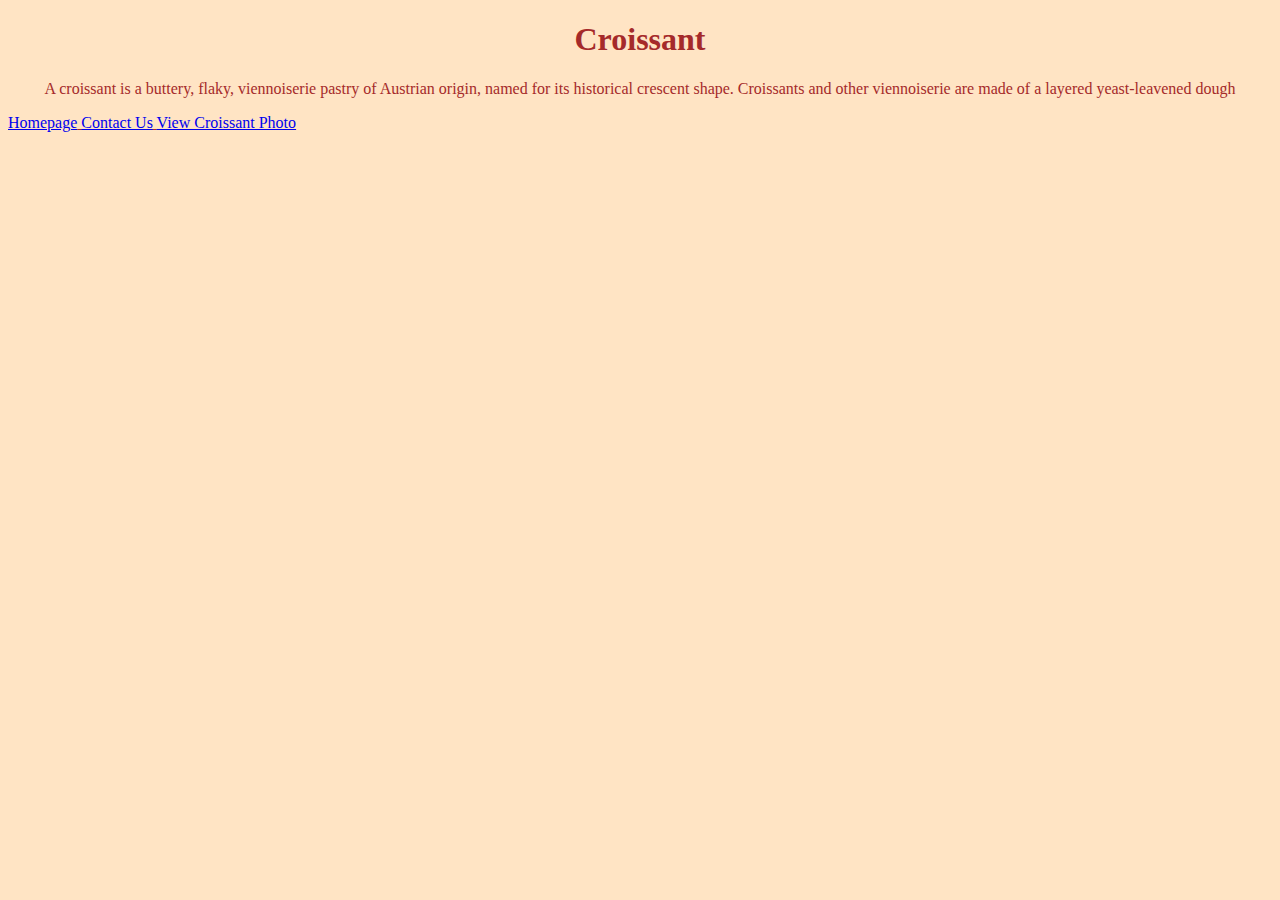
<file: index.html>
<!DOCTYPE html>
<html lang="en">
  <head>
    <meta charset="UTF-8" />
    <meta name="viewport" content="width=device-width, initial-scale=1.0" />
    <title>Croissants by Laura</title>
    <meta
      name="description"
      content=" Best Crossaints in Harare at low prices"
    />
    <link rel="stylesheet" href="/css/styles.css" />
  </head>
  <body>
    <h1>Croissant</h1>
    <p>
      A croissant is a buttery, flaky, viennoiserie pastry of Austrian origin,
      named for its historical crescent shape. Croissants and other viennoiserie
      are made of a layered yeast-leavened dough
    </p>
    <footer>
      <a href="/" title="Home">Homepage</a>
      <a href="contact.html">Contact Us</a>
      <a href="photo.html">View Croissant Photo</a>
    </footer>
  </body>
</html>
</file>
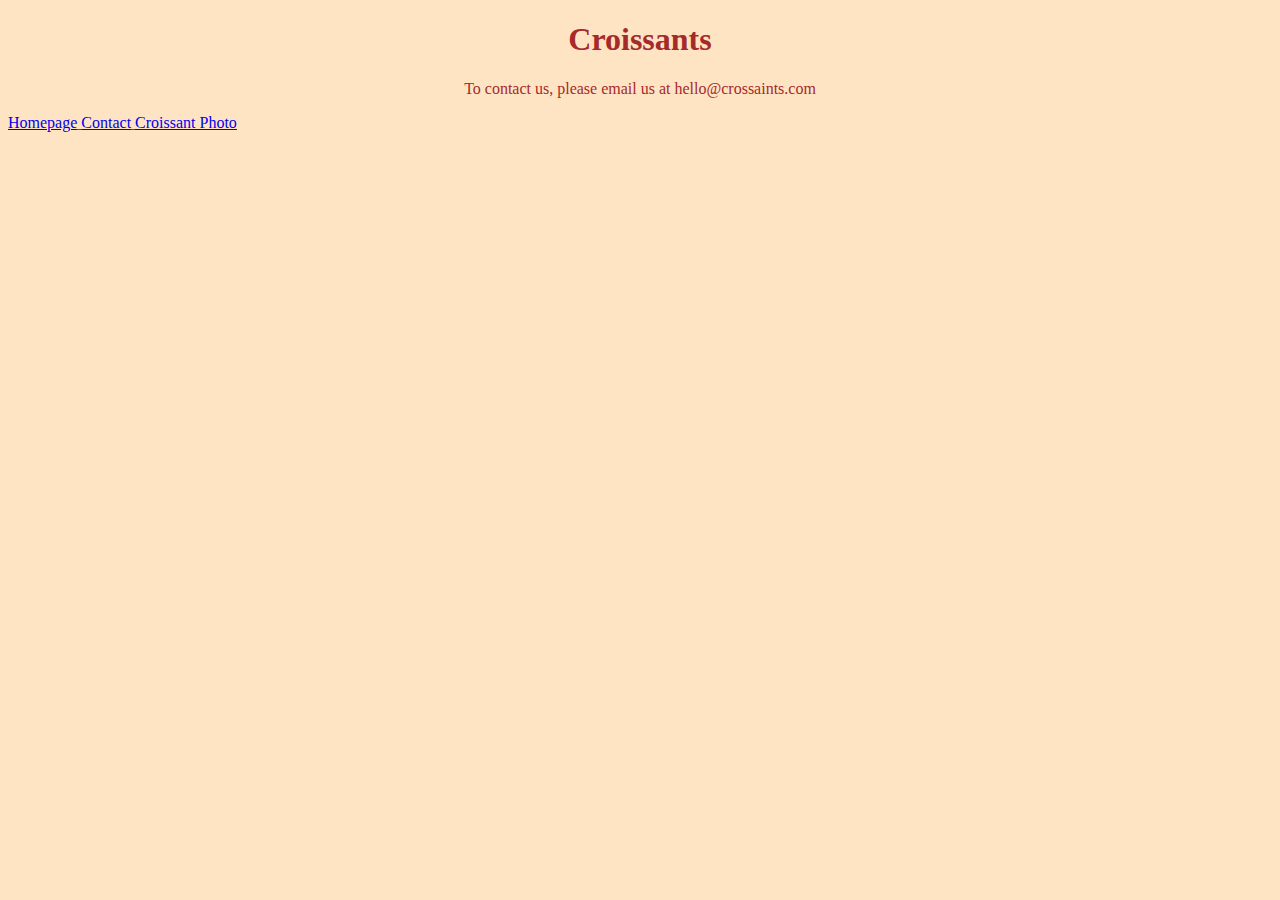
<file: contact.html>
<!DOCTYPE html>
<html lang="en">
  <head>
    <meta charset="UTF-8" />
    <meta name="viewport" content="width=device-width, initial-scale=1.0" />
    <title>Laura's Croissant</title>
    <meta name="description" content=" Contact for Laura's Croissant" />
    <link rel="stylesheet" href="/css/styles.css" />
  </head>
  <body>
    <h1>Croissants</h1>
    <p>To contact us, please email us at hello@crossaints.com</p>
    <footer>
      <a href="index.html" title="Home">Homepage</a>
      <a href="contact.html">Contact</a>
      <a href="photo.html">Croissant Photo</a>
    </footer>
  </body>
</html>
</file>
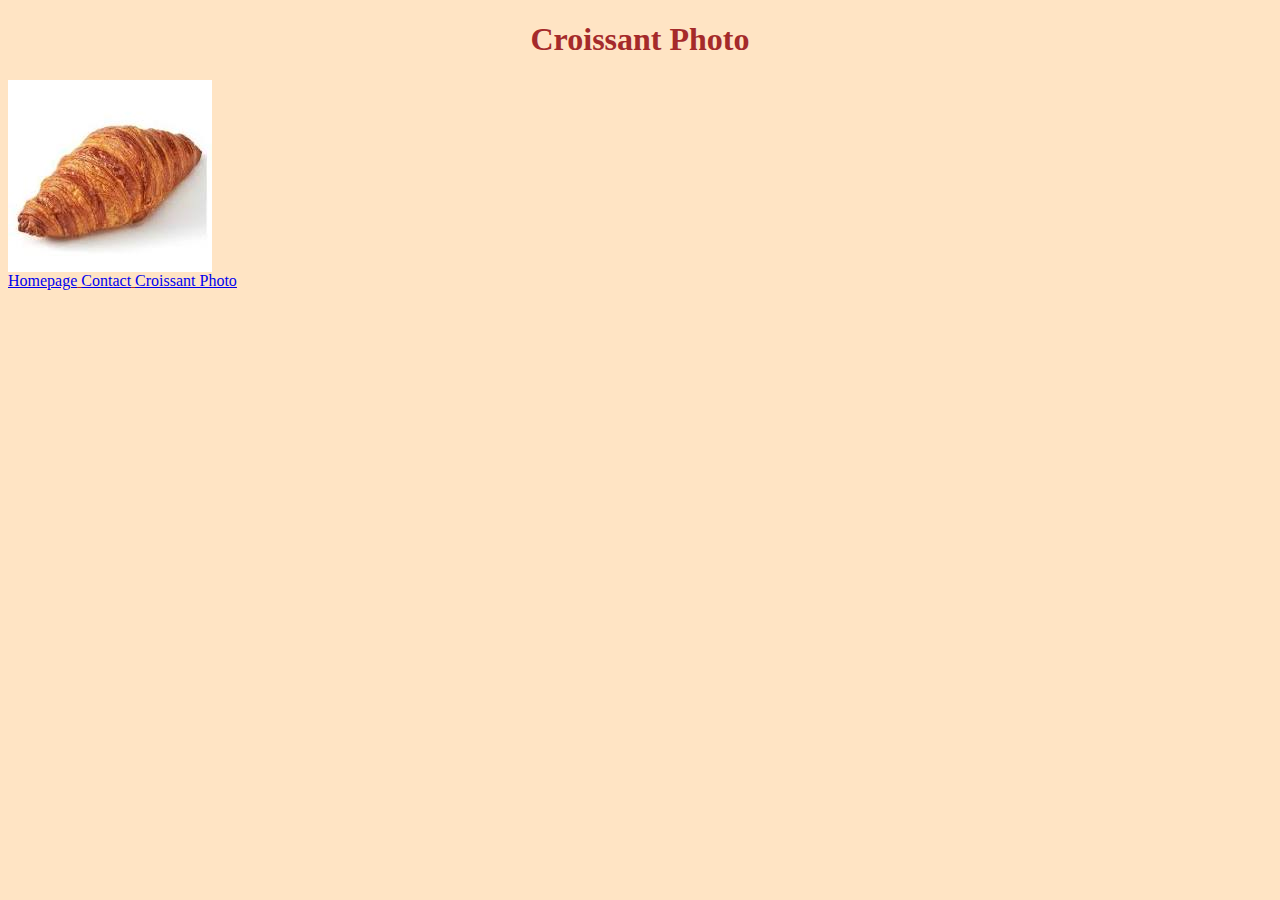
<file: photo.html>
<!DOCTYPE html>
<html lang="en">
  <head>
    <meta charset="UTF-8" />
    <meta name="viewport" content="width=device-width, initial-scale=1.0" />
    <title>Photo Croissant</title>
    <meta name="description" content="Delicious home made croissants" />
    <link rel="stylesheet" href="/css/styles.css" />
  </head>
  <body>
    <h1>Croissant Photo</h1>
    <img
      src="croissaint.jpeg"
      alt="home-made-croissant"
      class="croissant-photo"
    />
    <footer>
      <a href="index.html" title="Home">Homepage</a>
      <a href="contact.html">Contact</a>
      <a href="photo.html">Croissant Photo</a>
    </footer>
  </body>
</html>
</file>
<file: css/styles.css>
body {
  background-color: bisque;
}

h1,
p {
  text-align: center;
  color: brown;
}
footer {
  display: flex;
  text-decoration: underline;
  color: brown;
  display: block;
}

.croissant-photo {
  border: brown soild 2px;
  display: block;
  max-width: 100%;
}
</file>
